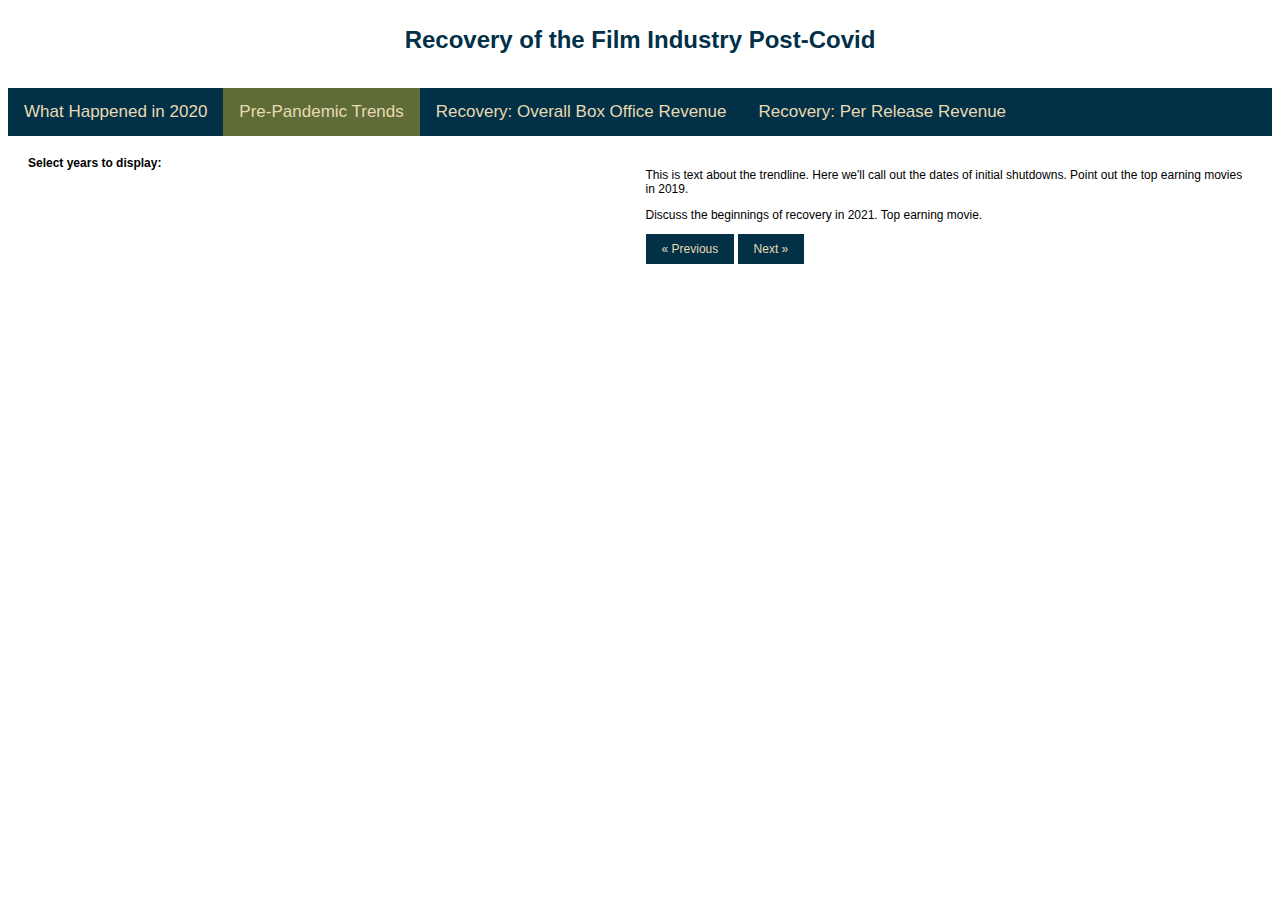
<file: scene1A.html>
<!-- Scene 1A investigates the pre-2020 trends and creates an average weekly revenue chart 
 that we use to compare with post-2020 revenue -->
<html>
<head>
  <meta charset="utf-8">
  <h1>Recovery of the Film Industry Post-Covid</h1>
  <script src="https://d3js.org/d3.v5.min.js"></script>
  <link rel="stylesheet" href="styles.css">
</head>

<body>
  <div class="topnav">
        <a href="index.html">What Happened in 2020</a>
        <a class="active" href="scene1A.html">Pre-Pandemic Trends</a>
        <a href="scene2.html">Recovery: Overall Box Office Revenue</a>
        <a href="scene3.html">Recovery: Per Release Revenue</a>
  </div>

  <div class="container">
    
    <div class="column" style="width:50%">
              
        <div class="controls">
            <label><strong>Select years to display:</strong></label>
            <div class="checkboxes" id="year-checkboxes"></div>
        </div>

        <svg width="900" height="500"></svg>

        <script>
            function getColor(year) {
                if (year <= 2019) return getComputedStyle(document.documentElement).getPropertyValue("--secondary-color").trim();
                else if (year === 2020) return getComputedStyle(document.documentElement).getPropertyValue("--highlight-color").trim();
                else return getComputedStyle(document.documentElement).getPropertyValue("--primary-color").trim();  
            }
            const svg = d3.select("svg"),
            margin = { top: 40, right: 40, bottom: 50, left: 80 },
            width = +svg.attr("width") - margin.left - margin.right,
            height = +svg.attr("height") - margin.top - margin.bottom;

            const g = svg.append("g").attr("transform", `translate(${margin.left},${margin.top})`);

            const parseDate = d3.timeParse("%m/%d/%Y");
            const parseDollar = d => +d.replace(/[\$,]/g, "");

            const x = d3.scaleLinear().range([0, width]);
            const y = d3.scaleLinear().range([height, 0]);

            const line = d3.line()
                .x(d => x(d.week))
                .y(d => y(d.overall_gross));

            const csvUrl = "https://raw.githubusercontent.com/jlreno2/jlreno2.github.io/main/weekly_box_office_summary_2015_2025.csv";

            d3.csv(csvUrl, function(row) {
                row.year = +row.year;
                row.week_begin_date = parseDate(row.week_begin_date);
                row.week = +row.week_nbr;
                row.overall_gross = parseDollar(row.overall_gross);
                return row;
            }).then(function(data) {
                data = data.filter(d => d.week && !isNaN(d.overall_gross));
                x.domain([1, 53]);
                y.domain([0, d3.max(data, d => d.overall_gross)]);

                g.append("g")
                    .attr("transform", `translate(0,${height})`)
                    .call(d3.axisBottom(x).ticks(12).tickFormat(d => `Wk ${d}`));

                g.append("g")
                    .call(d3.axisLeft(y).tickFormat(d => `$${(d / 1e6).toFixed(0)}M`));

                const dataByYear = d3.nest().key(d => d.year).entries(data);
                const yearSet = dataByYear.map(d => d.key).sort();
                const checkboxContainer = d3.select("#year-Checkboxes");
                const pathGroup = g.append("g");

                const currentVisible = new Set();

                yearSet.forEach(year => {
                    const label = checkboxContainer.append("label").style("margin-right", "12px");
                    label.append("input")
                    .attr("type", "checkbox")
                    .attr("value", year)
                    .on("change", function() {
                        const yearKey = this.value;
                        if (this.checked) {
                        if (!currentVisible.has(yearKey)) {
                            drawLine(yearKey);
                            currentVisible.add(yearKey);
                        }
                        } else {
                        pathGroup.select(`#line-${yearKey}`).remove();
                        currentVisible.delete(yearKey);
                        }
                    });
                    label.append("span").text(` ${year}`);
                });

                function drawLine(yearKey) {
                    const yearData = dataByYear.find(d => d.key === yearKey).values
                    .filter(d => d.week)
                    .sort((a, b) => a.week - b.week);

                    const path = pathGroup.append("path")
                    .datum(yearData)
                    .attr("id", `line-${yearKey}`)
                    .attr("fill", "none")
                    .attr("stroke", getColor(+yearKey))
                    .attr("stroke-width", 2)
                    .attr("d", line);

                    const totalLength = path.node().getTotalLength();

                    path
                    .attr("stroke-dasharray", totalLength + " " + totalLength)
                    .attr("stroke-dashoffset", totalLength)
                    .transition()
                    .duration(1500)
                    .ease(d3.easeLinear)
                    .attr("stroke-dashoffset", 0);
                }

                // Optional: pre-select default years
                const defaultYears = ["2020","2021","2022","2023","2024"];
                checkboxContainer.selectAll("input").each(function() {
                    if (defaultYears.includes(this.value)) {
                        this.checked = true;
                        drawLine(this.value);
                        currentVisible.add(this.value);
                    }
                });
            });
        </script>
    </div>

    <!-- Next we'll add text about the "immediate" pre-during-post covid timeline -->
    <div class="column"> 
      <p>
        This is text about the trendline.
        Here we'll call out the dates of initial shutdowns.
        Point out the top earning movies in 2019.
      </p>
      <p>
        Discuss the beginnings of recovery in 2021. Top earning movie.
      </p>
      
      <a href="index.html" class="previous">&laquo; Previous</a>
      <a href="scene1B.html" class="next">Next &raquo;</a>

    </div>

  </div>
</body>
</html>
</file>
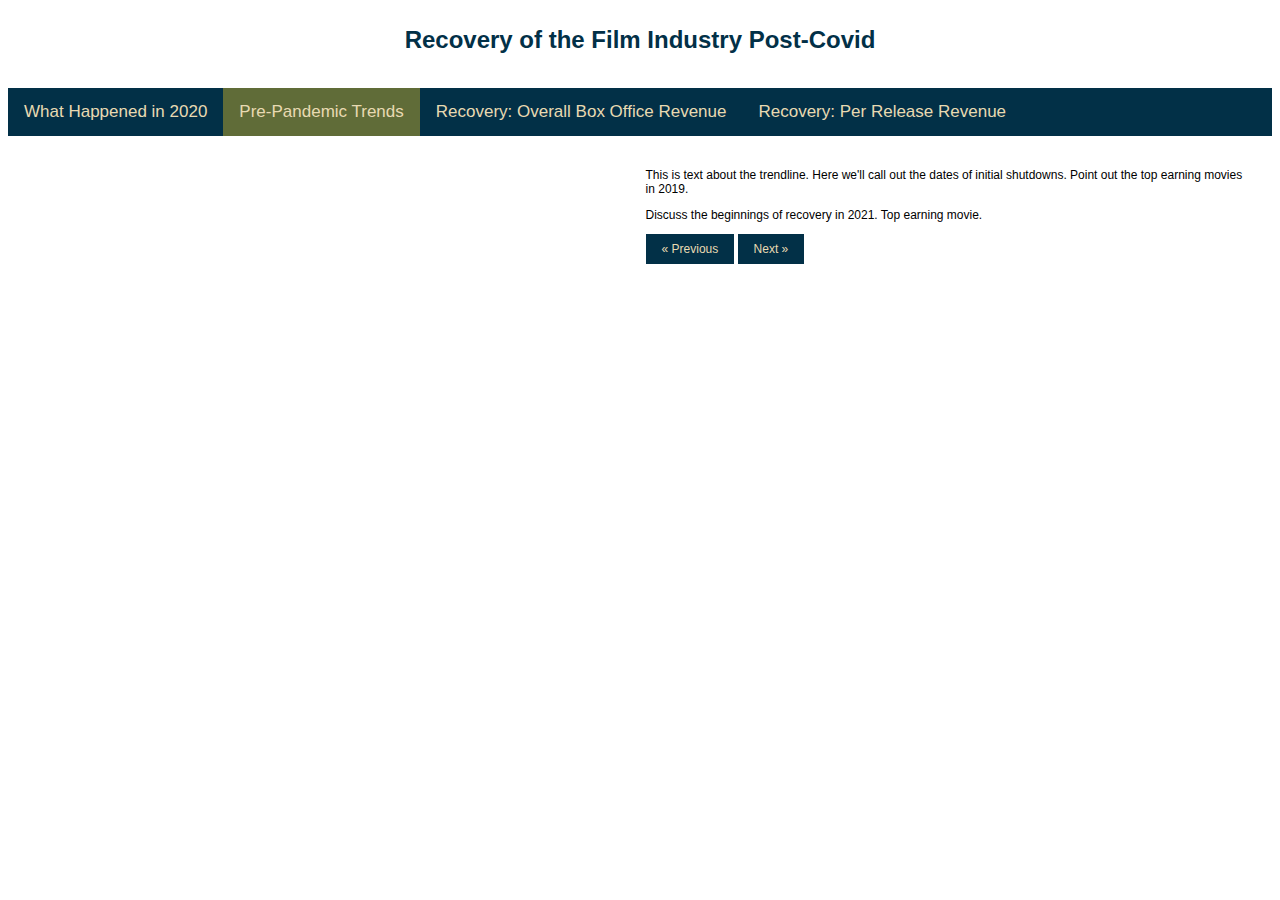
<file: scene1B.html>
<!-- Scene 1B is navigated to by the Next button in Scene 1A. 
 It shows the same data, but as an average with band -->
<html>
<head>
  <meta charset="utf-8">
  <h1>Recovery of the Film Industry Post-Covid</h1>
  <script src="https://d3js.org/d3.v5.min.js"></script>
  <link rel="stylesheet" href="styles.css">
</head>

<body>
  <div class="topnav">
        <a href="index.html">What Happened in 2020</a>
        <a class="active" href="scene1A.html">Pre-Pandemic Trends</a>
        <a href="scene2.html">Recovery: Overall Box Office Revenue</a>
        <a href="scene3.html">Recovery: Per Release Revenue</a>
  </div>

  <div class="container">
    
    <div class="column" style="width:50%">
      <svg width="900" height="500"></svg>
      <script>
        const margin = { top: 40, right: 40, bottom: 50, left: 80 },
              width = 900 - margin.left - margin.right,
              height = 500 - margin.top - margin.bottom;

        const svg = d3.select("svg")
          .append("g")
          .attr("transform", `translate(${margin.left},${margin.top})`);

        const x = d3.scaleLinear().range([0, width]);
        const y = d3.scaleLinear().range([height, 0]);

        const line = d3.line()
          .x(d => x(d.week_nbr))
          .y(d => y(d.avg_overall_gross));

        const area = d3.area()
          .x(d => x(d.week_nbr))
          .y0(d => y(d.min_overall_gross))
          .y1(d => y(d.max_overall_gross));

        d3.csv("https://raw.githubusercontent.com/jlreno2/jlreno2.github.io/main/weekly_box_office_average_2015_2019.csv", d => {
          return {
            week_nbr: +d.week_nbr,
            avg_overall_gross: +d.avg_overall_gross,
            min_overall_gross: +d.min_overall_gross,
            max_overall_gross: +d.max_overall_gross
          };
        }).then(data => {
          x.domain(d3.extent(data, d => d.week_nbr));
          y.domain([0, d3.max(data, d => d.max_overall_gross)]);

          // Area (min-max band)
          svg.append("path")
            .datum(data)
            .attr("class", "area")
            .attr("d", area);

          // Average line
          svg.append("path")
            .datum(data)
            .attr("class", "line")
            .attr("d", line);

          // X-axis
          svg.append("g")
            .attr("transform", `translate(0,${height})`)
            .call(d3.axisBottom(x).ticks(10).tickFormat(d3.format("d")))
            .append("text")
            .attr("class", "axis-label")
            .attr("x", width / 2)
            .attr("y", 40)
            .attr("fill", "#000")
            .text("Week Number");

          // Y-axis
          svg.append("g")
            .call(d3.axisLeft(y).tickFormat(d => `$${(d / 1e6).toFixed(0)}M`))
            .append("text")
            .attr("class", "axis-label")
            .attr("transform", "rotate(-90)")
            .attr("x", -height / 2)
            .attr("y", -50)
            .attr("fill", "#000")
            .text("Overall Gross");
        }).catch(error => {
          console.error("Error loading CSV:", error);
        });
      </script>
    </div>

    <!-- Next we'll add text about the "immediate" pre-during-post covid timeline -->
    <div class="column"> 
      <p>
        This is text about the trendline.
        Here we'll call out the dates of initial shutdowns.
        Point out the top earning movies in 2019.
      </p>
      <p>
        Discuss the beginnings of recovery in 2021. Top earning movie.
      </p>
      
      <a href="scene1A.html" class="previous">&laquo; Previous</a>
      <a href="scene2.html" class="next">Next &raquo;</a>

    </div>

  </div>
</body>
</html>
</file>
<file: styles.css>
/* define color palette */
:root {
    --primary-color: #023047;
    --secondary-color: #8ecae6;
    --tertiary-color: #606c38;
    --accent-color: #d33f49;
    --highlight-color: #ffba49;
    --background-color: #e8dab2;
}
h1 {
    font-size: 1.5em;
    font-weight: bold;
    font-family: Arial, Helvetica, sans-serif;
    text-align: center;
    color: var(--primary-color);
    padding: 18px;
}
.container {
    display: flex;
    flex-direction: row;
    padding: 20px;
    gap: 40px;
    font-family: Arial, sans-serif;
    font-size: 12px;
}
.chart-container {
  position: relative;
  width: 100%;
  height: calc(100vh * 0.6); 
  max-height: 600px;
}
svg {
  max-width: 100%;
  height: auto;
  display: block;
}
/* Navigation bar */
.topnav {
    background-color: var(--primary-color);
    overflow: hidden;
}
.topnav a { /* Style the links inside the navigation bar */
    float: left;
    color: var(--background-color);
    text-align: center;
    padding: 14px 16px;
    text-decoration: none;
    font-size: 17px;
    font-family: Arial, sans-serif;
}
.topnav a:hover { /* Change the color of links on hover */
    background-color: var(--highlight-color);
    color: black;
}
.topnav a.active { /* Add a color to the active/current link */
    background-color: var(--tertiary-color);
    color: var(--background-color);
}
/* For line graph */
.line {
    fill: none;
    stroke: var(--primary-color);
    stroke-width: 2px;
}
a {
    text-decoration: none;
    display: inline-block;
    padding: 8px 16px;
}
.previous {
    background-color: var(--primary-color);
    color: var(--background-color);
}
.next {
    background-color: var(--primary-color);
    color: var(--background-color);
}
a:hover {
    background-color: var(--highlight-color);
    color: var(--primary-color)
}
.button-container {
    display: flex;
    justify-content: center;
    margin-top: 20px;
}
/* for tooltips */
.tooltip {
    position: absolute;
    background-color: var(--background-color);
    border: 1px solid var(--primary-color);
    padding: 8px 10px;
    font-size: 12px;
    font-family: Arial, sans-serif;
    color: var(--primary-color);
    box-shadow: 0 2px 6px rgba(0, 0, 0, 0.15);
    pointer-events: none;
    border-radius: 4px;
    z-index: 999;
}
circle.hovered {
    stroke: black;
    stroke-width: 1.5px;
    opacity: 1;
}
/* Annotations */
.annotation path {
    stroke: var(--accent-color);
    stroke-width: 2px;
}
.annotation-note-title {
    font-weight: bold;
    font-size: 12px;
    fill: var(--primary-color);
}
.annotation-note-label {
    font-size: 10px;
    fill: var(--primary-color);
}
</file>
